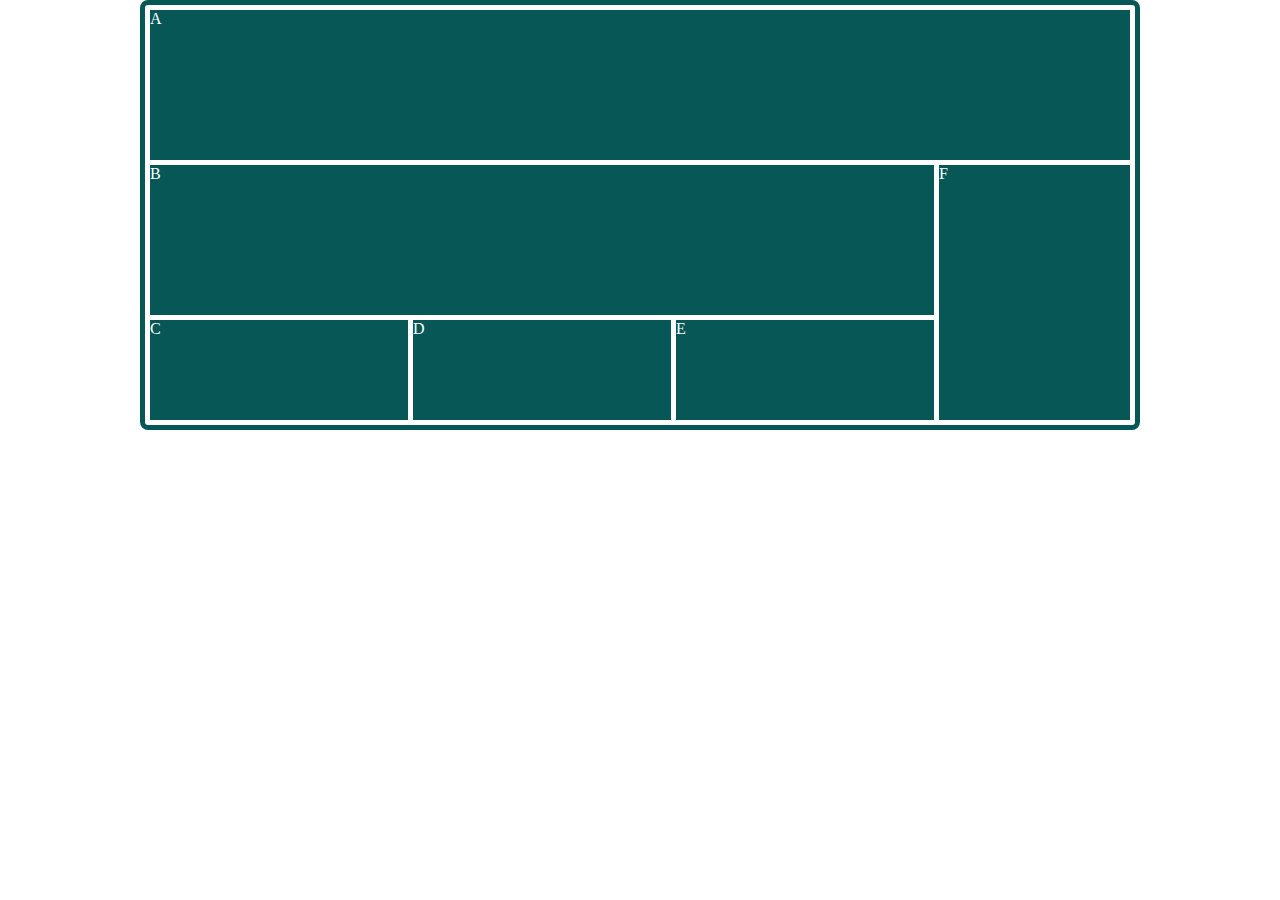
<file: classwork/3/index.html>
<!doctype html>
<html lang="en">
<head>
    <meta charset="UTF-8">
    <meta name="viewport"
          content="width=device-width, user-scalable=no, initial-scale=1.0, maximum-scale=1.0, minimum-scale=1.0">
    <meta http-equiv="X-UA-Compatible" content="ie=edge">
    <title>Document</title>
    <link rel="stylesheet" href="main.css">
</head>
<body>
<div class="container">
    <div class="header">A</div>
    <div class="main">
        <div class="main_left">
            <div class="main_header">B</div>
            <div class="content">
                <div class="c">C</div>
                <div class="d">D</div>
                <div class="e">E</div>
            </div>
        </div>
        <div class="f">F</div>
    </div>
</div>
</body>
</html>
</file>
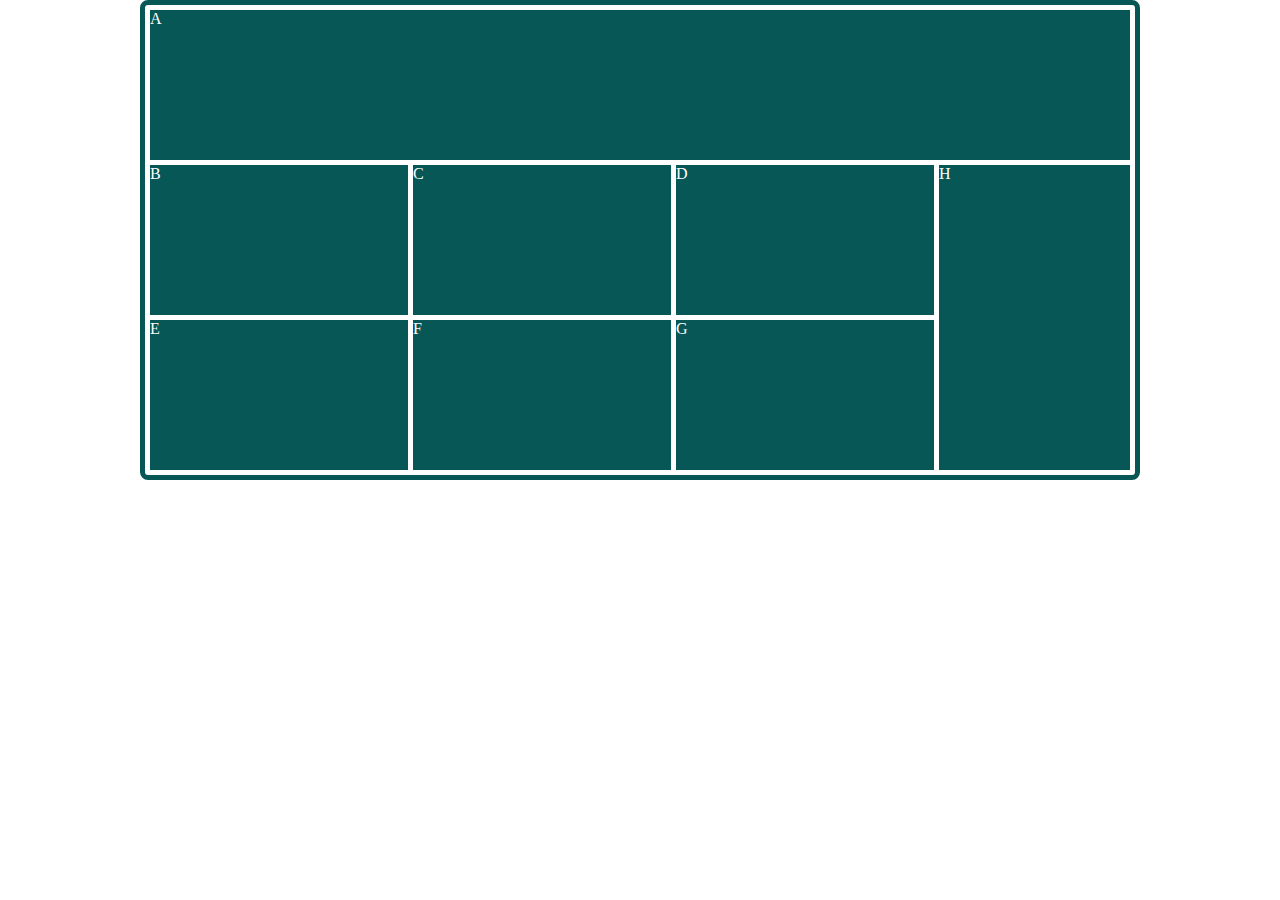
<file: classwork/4/index.html>
<!doctype html>
<html lang="en">
<head>
    <meta charset="UTF-8">
    <meta name="viewport"
          content="width=device-width, user-scalable=no, initial-scale=1.0, maximum-scale=1.0, minimum-scale=1.0">
    <meta http-equiv="X-UA-Compatible" content="ie=edge">
    <title>Document</title>
    <link rel="stylesheet" href="main.css">
</head>
<body>
<div class="container">
    <div class="header">A</div>
    <div class="main">
        <div class="main_left">
            <div class="content">
                <div class="item">B</div>
                <div class="item">C</div>
                <div class="item">D</div>
                <div class="item">E</div>
                <div class="item">F</div>
                <div class="item">G</div>
            </div>
        </div>
        <div class="h">H</div>
    </div>
</div>
</div>
</body>
</html>
</file>
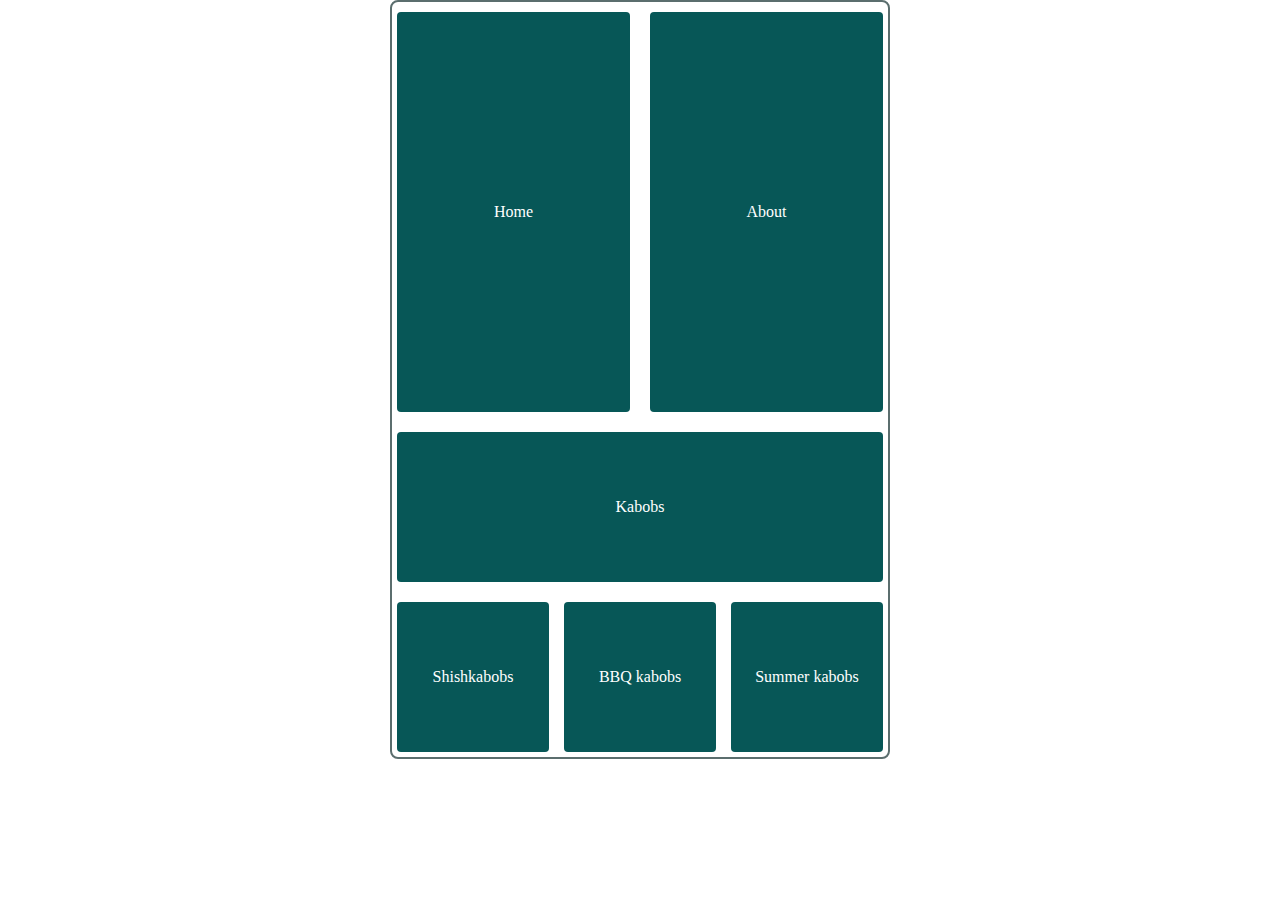
<file: classwork/6/index.html>
<!doctype html>
<html lang="en">
<head>
    <meta charset="UTF-8">
    <meta name="viewport"
          content="width=device-width, user-scalable=no, initial-scale=1.0, maximum-scale=1.0, minimum-scale=1.0">
    <meta http-equiv="X-UA-Compatible" content="ie=edge">
    <title>Document</title>
    <link rel="stylesheet" href="main.css">
</head>
<body>
<div class="container">
    <div class="header">
        <div class="home">Home</div>
        <div class="about">About</div>
    </div>
    <div class="kabobs">Kabobs</div>
    <div class="bottom">
        <div class="content_kabobs">Shishkabobs</div>
        <div class="content_kabobs">BBQ kabobs</div>
        <div class="content_kabobs">Summer kabobs</div>
    </div>
</div>
</body>
</html>
</file>
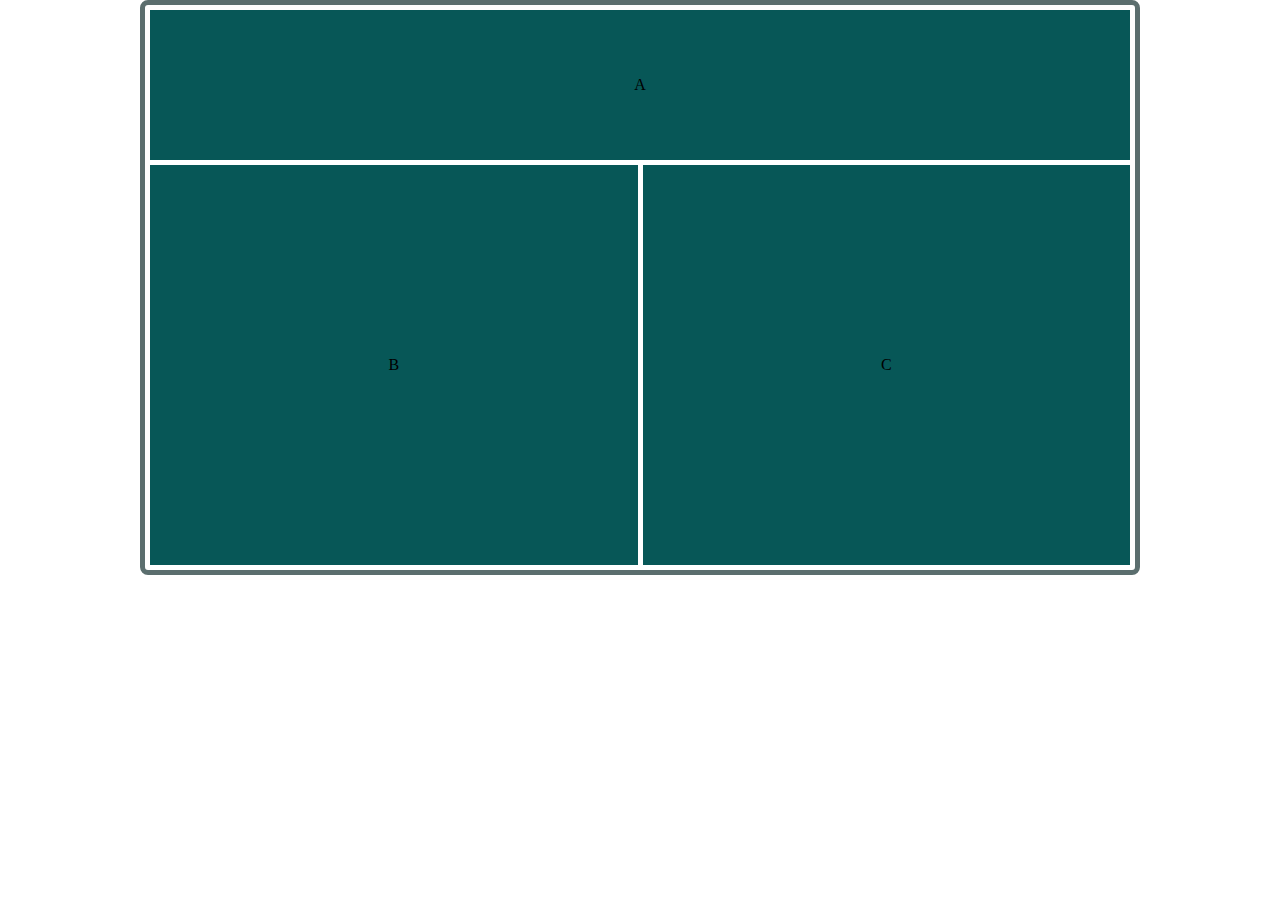
<file: homework_4/1/index.html>
<!doctype html>
<html lang="en">
<head>
    <meta charset="UTF-8">
    <meta name="viewport"
          content="width=device-width, user-scalable=no, initial-scale=1.0, maximum-scale=1.0, minimum-scale=1.0">
    <meta http-equiv="X-UA-Compatible" content="ie=edge">
    <title>Document</title>
    <link rel="stylesheet" href="main.css">
</head>
<body>
<div class="container">
    <div class="header">A</div>
    <div class="main">
        <div class="main_b">B</div>
        <div class="main_c">C</div>
    </div>
</div>
</body>
</html>
</file>
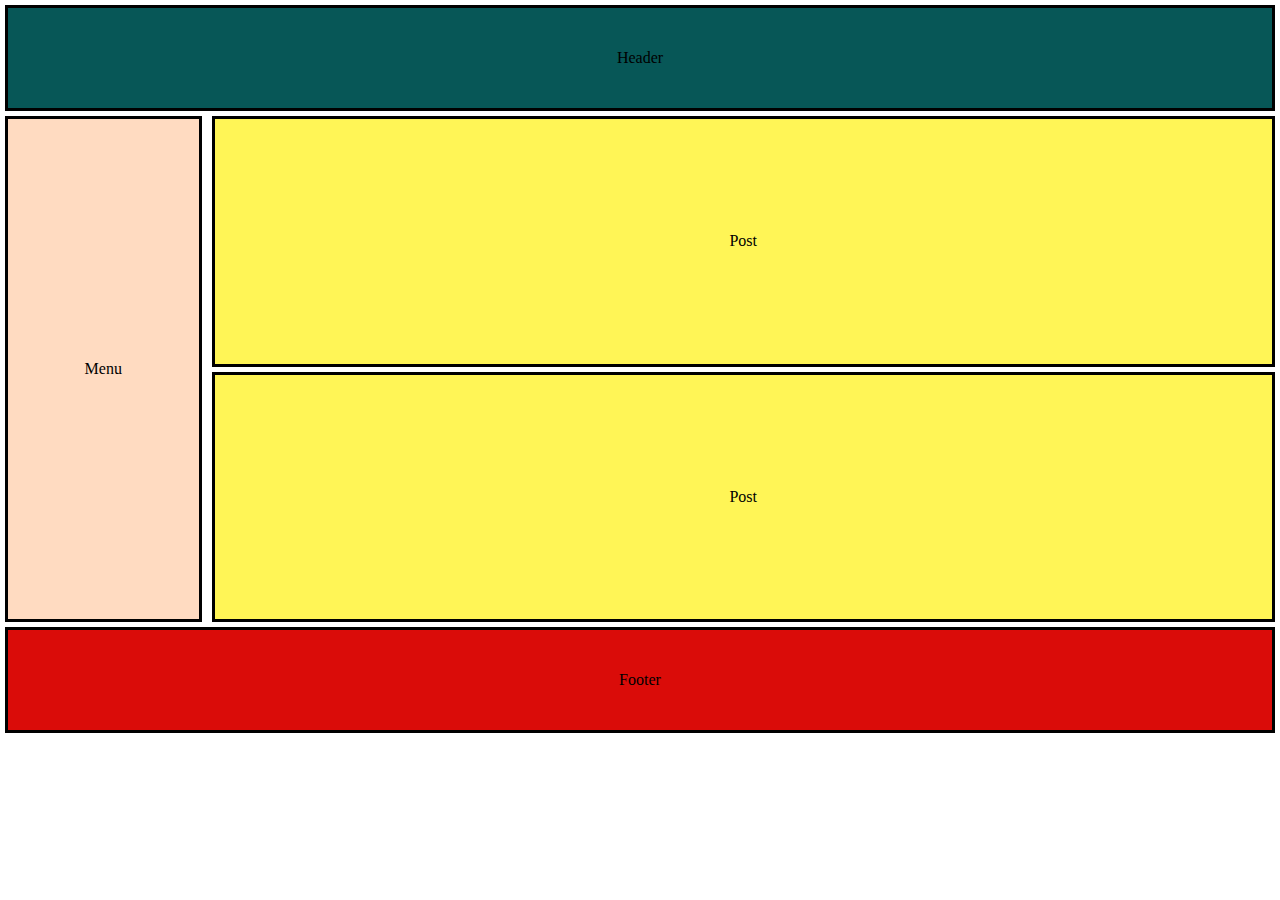
<file: homework_4/2.1/index.html>
<!doctype html>
<html lang="en">
<head>
    <meta charset="UTF-8">
    <meta name="viewport"
          content="width=device-width, user-scalable=no, initial-scale=1.0, maximum-scale=1.0, minimum-scale=1.0">
    <meta http-equiv="X-UA-Compatible" content="ie=edge">
    <title>Document</title>
    <link rel="stylesheet" href="main.css">
</head>
<body>
<div class="container">
    <div id="header">Header</div>
    <div class="main">
        <div id="menu">Menu</div>
        <div class="post">
            <div class="post_first">Post</div>
            <div class="post_second">Post</div>
        </div>
    </div>
    <div id="footer">Footer</div>
</div>
</body>
</html>
</file>
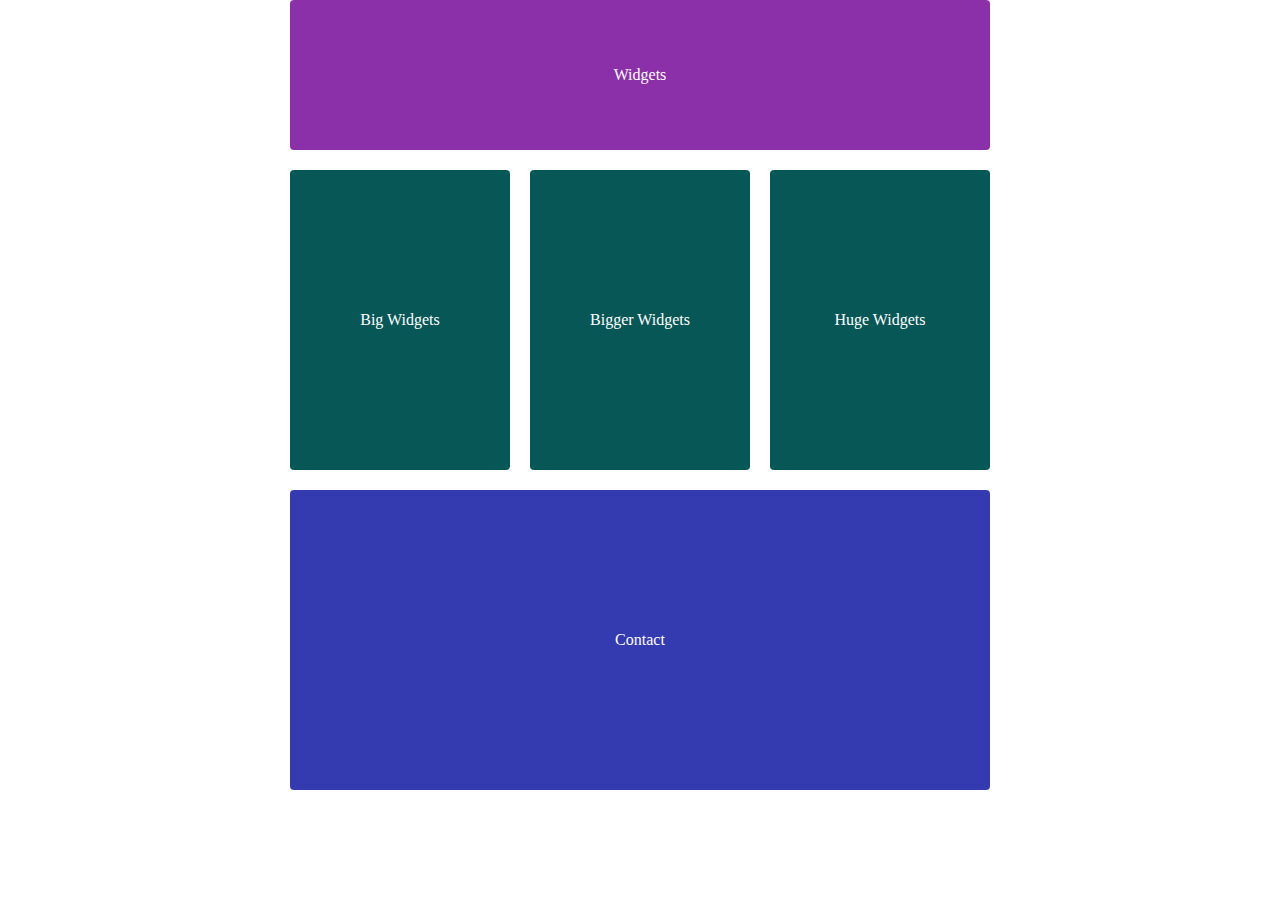
<file: homework_4/2.2/index.html>
<!doctype html>
<html lang="en">
<head>
    <meta charset="UTF-8">
    <meta name="viewport"
          content="width=device-width, user-scalable=no, initial-scale=1.0, maximum-scale=1.0, minimum-scale=1.0">
    <meta http-equiv="X-UA-Compatible" content="ie=edge">
    <title>Document</title>
    <link rel="stylesheet" href="main.css">
</head>
<body>
<div class="container">
    <div class="widgets">Widgets</div>
    <div class="main">
        <div class="big_widgets">Big Widgets</div>
        <div class="bigger_widgets">Bigger Widgets</div>
        <div class="huge_widgets">Huge Widgets</div>
    </div>
    <div class="contact">Contact</div>
</div>
</body>
</html>
</file>
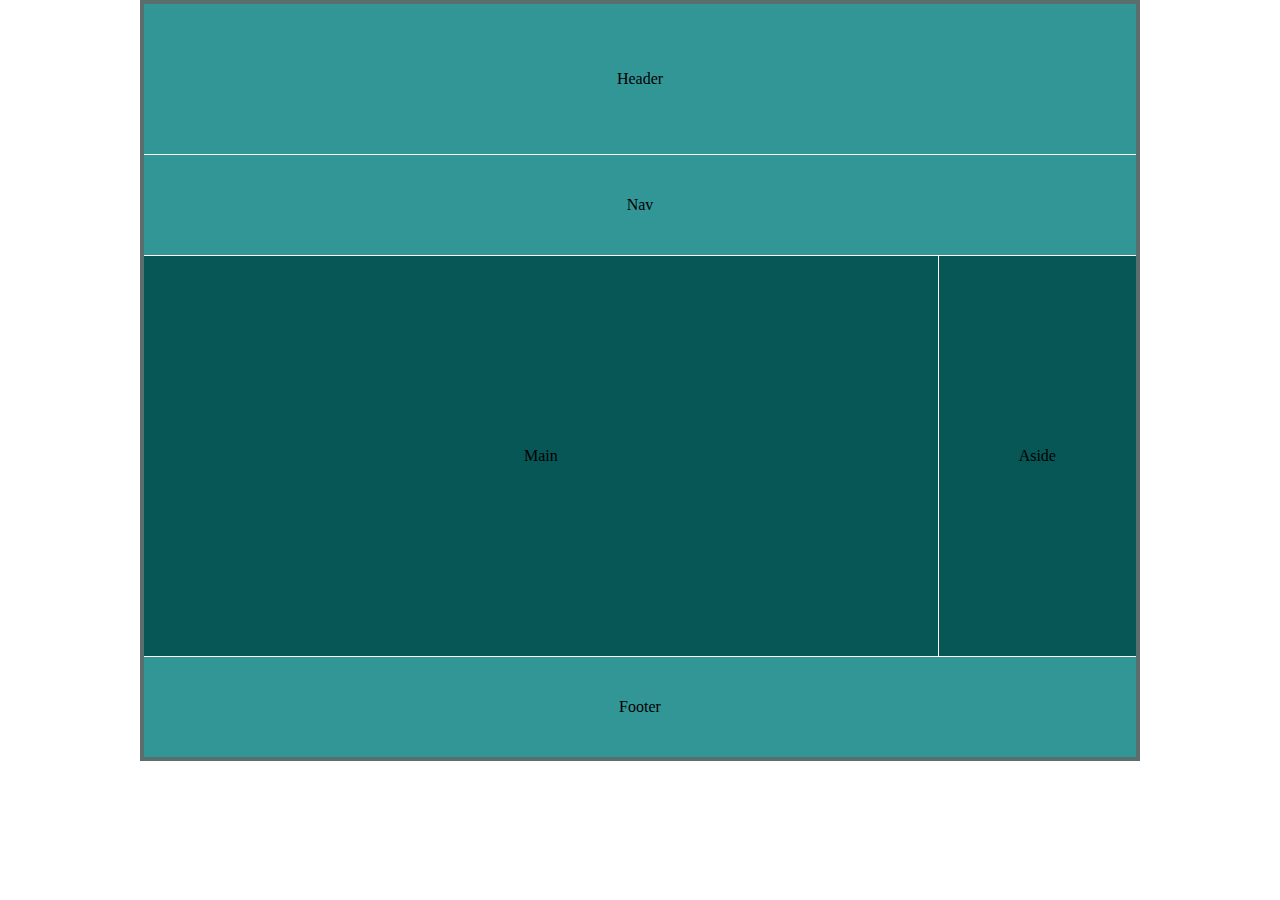
<file: homework_4/2/index.html>
<!doctype html>
<html lang="en">
<head>
    <meta charset="UTF-8">
    <meta name="viewport"
          content="width=device-width, user-scalable=no, initial-scale=1.0, maximum-scale=1.0, minimum-scale=1.0">
    <meta http-equiv="X-UA-Compatible" content="ie=edge">
    <title>Document</title>
    <link rel="stylesheet" href="main.css">
</head>
<body>
<div class="container">
    <div class="header">Header</div>
    <div class="nav">Nav</div>
    <div class="main">
        <div class="main_left">Main</div>
        <div class="aside">Aside</div>
    </div>
    <div class="footer">Footer</div>
</div>
</body>
</html>
</file>
<file: classwork/3/main.css>
* {
    margin: 0;
    padding: 0;
    color: white;
}

.container {
    width: 1000px;
    border: 5px solid #075757;
    padding: 5px;
    border-radius: 8px;
    margin: 0 auto;
    box-sizing: border-box;
}

.main {
    margin-top: 5px;
    display: flex;
}

.header, .main_header {
    height: 150px;
    background: #075757;
}

.main_left {
    width: 80%;
}

.content {
    display: flex;
    column-gap: 5px;
}

.c, .d, .e {
    width: 100px;
    height: 100px;
    flex-grow: 1;
    background: #075757;
    margin-top: 5px;
}

.f {
    flex-grow: 1;
    background: #075757;
    margin-left: 5px;
}
</file>
<file: classwork/4/main.css>
* {
    margin: 0;
    padding: 0;
    color: white;
}

.container {
    width: 1000px;
    border: 5px solid #075757;
    padding: 5px;
    border-radius: 8px;
    margin: 0 auto;
    box-sizing: border-box;
}

.main {
    margin-top: 5px;
    display: flex;
}

.header, .main_header {
    height: 150px;
    background: #075757;
}

.main_left {
    width: 80%;
}

.content {
    display: flex;
    column-gap: 5px;
    flex-wrap: wrap;
    row-gap: 5px;
}

.item {
    width: 32%;
    height: 150px;
    flex-grow: 1;
    background: #075757;
}

.h {
    flex-grow: 1;
    background: #075757;
    margin-left: 5px;
}
</file>
<file: classwork/6/main.css>
* {
    margin: 0;
    padding: 0;
    color: white;
}

.container {
    width: 500px;
    border: 2px solid #5b6e6e;
    padding: 5px;
    border-radius: 8px;
    margin: 0 auto;
    box-sizing: border-box;
}

.header {
    margin-top: 5px;
    display: flex;
}

.home, .about {
    background: #075757;
    height: 400px;
    width: 80%;
    display: flex;
    justify-content: center;
    align-items: center;
    border-radius: 4px;
}

.about {
    flex-grow: 1;
    margin-left: 20px;
}

.kabobs {
    height: 150px;
    background: #075757;
    display: flex;
    justify-content: center;
    align-items: center;
    margin-top: 20px;
    border-radius: 4px;
}

.bottom {
    display: flex;
    column-gap: 15px;
}

.content_kabobs {
    width: 100px;
    height: 150px;
    flex-grow: 1;
    background: #075757;
    margin-top: 20px;
    display: flex;
    justify-content: center;
    align-items: center;
    border-radius: 4px;
}
</file>
<file: homework_4/1/main.css>
* {
    margin: 0;
    padding: 0;
}

.container {
    width: 1000px;
    border: 5px solid #5b6e6e;
    padding: 5px;
    border-radius: 8px;
    margin: 0 auto;
    box-sizing: border-box;
}

.header {
    height: 150px;
    background: #075757;
    display: flex;
    justify-content: center;
    align-items: center;
}

.main {
    margin-top: 5px;
    display: flex;
}

.main_b, .main_c {
    background: #075757;
    height: 400px;
    width: 80%;
    display: flex;
    justify-content: center;
    align-items: center;
}

.main_c {
    flex-grow: 1;
    margin-left: 5px;
}
</file>
<file: homework_4/2.1/main.css>
* {
    margin: 0;
    padding: 0;
}

.container {
    width: 100%;
    padding: 5px;
    margin: 0 auto;
    box-sizing: border-box;
}

#header {
    height: 100px;
    background: #075757;
    display: flex;
    justify-content: center;
    align-items: center;
    border: 3px solid black;
}

.main {
    margin-top: 5px;
    display: flex;
}

#menu {
    background: #ffdbc1;
    width: 15%;
    height: 500px;
    display: flex;
    justify-content: center;
    align-items: center;
    border: 3px solid black;
}

.post {
    flex-grow: 1;
}

.post_first, .post_second {
    background: #fff556;
    height: 244.5px;
    display: flex;
    justify-content: center;
    align-items: center;
    margin-left: 10px;
    border: 3px solid black;
}

.post_second {
margin-top: 5px;
}

#footer {
    height: 100px;
    background: #da0c09;
    display: flex;
    justify-content: center;
    align-items: center;
    border: 3px solid black;
    margin-top: 5px;
}
</file>
<file: homework_4/2.2/main.css>
* {
    margin: 0;
    padding: 0;
    color: white;
}

.container {
    width: 700px;
    margin: 0 auto;
    box-sizing: border-box;
}

.widgets {
    height: 150px;
    background: #8c30a9;
    display: flex;
    justify-content: center;
    align-items: center;
    border-radius: 4px;
}

.main {
    margin-top: 20px;
    display: flex;
    column-gap: 20px;
}

.big_widgets, .bigger_widgets, .huge_widgets {
    background: #075757;
    height: 300px;
    width: 80%;
    display: flex;
    justify-content: center;
    align-items: center;
    border-radius: 4px;
}

.contact {
    height: 300px;
    background: #343ab0;
    display: flex;
    justify-content: center;
    align-items: center;
    border-radius: 4px;
    margin-top: 20px;
}
</file>
<file: homework_4/2/main.css>
* {
    margin: 0;
    padding: 0;
}

.container {
    width: 1000px;
    border: 4px solid #5b6e6e;
    margin: 0 auto;
    box-sizing: border-box;
}

.header, .nav, .footer {
    height: 150px;
    background: #329696;
    display: flex;
    justify-content: center;
    align-items: center;
}

.nav {
    height: 100px;
    margin-top: 1px;
}

.main {
    display: flex;
    margin-top: 1px;
}

.main_left, .aside {
    background: #075757;
    height: 400px;
    width: 80%;
    display: flex;
    justify-content: center;
    align-items: center;
}

.aside {
    flex-grow: 1;
    margin-left: 1px;
    width: 15%;
}

.footer {
    height: 100px;
    margin-top: 1px;
}
</file>
